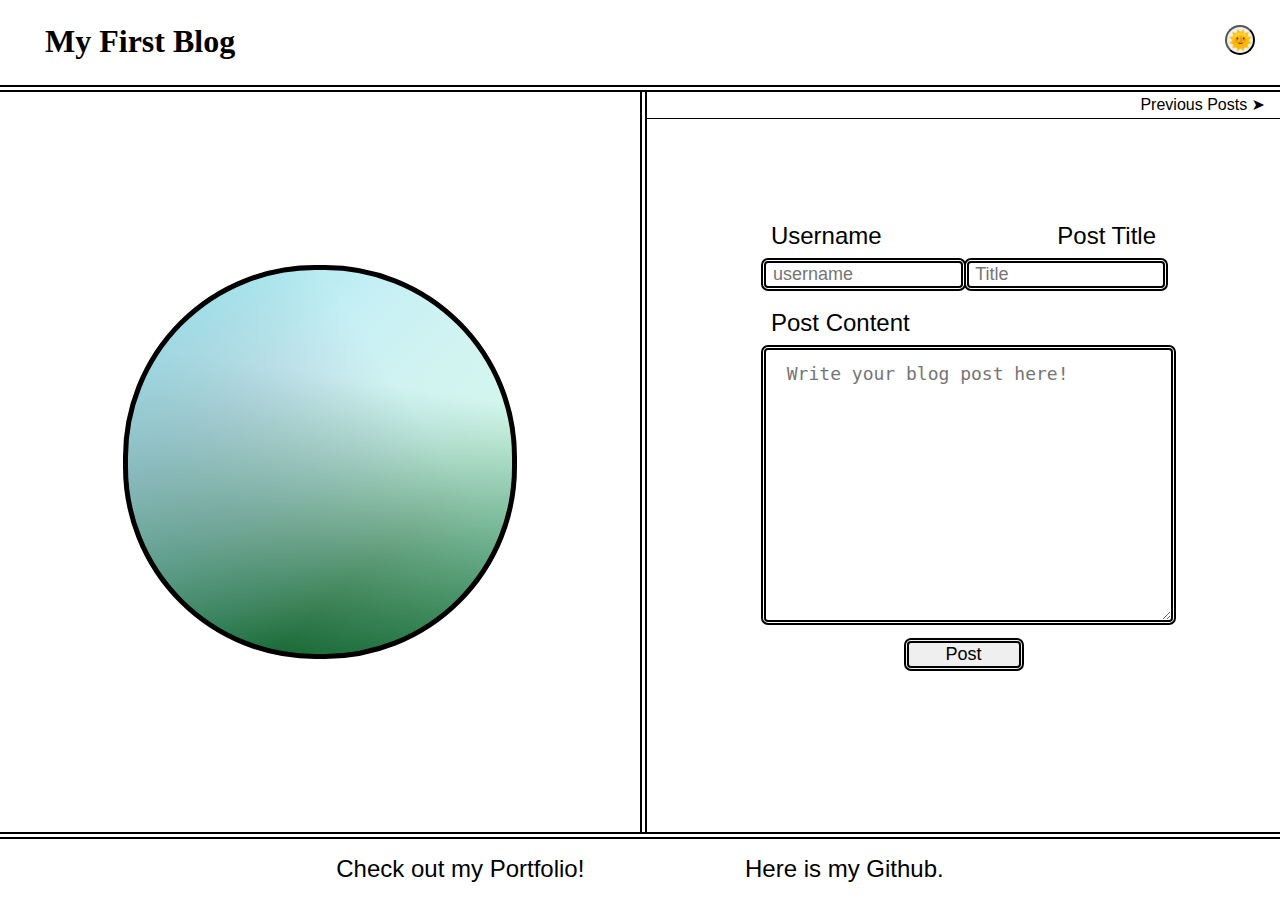
<file: index.html>
<!DOCTYPE html>
<html lang="en">
<head>
    <meta charset="UTF-8">
    <meta name="viewport" content="width=device-width, initial-scale=1.0">
    <link rel="stylesheet" href="./assets/css/reset.css" />
    <link rel="stylesheet" href="./assets/css/style.css" />
    <link rel="stylesheet" href="./assets/css/main.css" />
    <title>Personal Blog</title>
    <script defer src="./assets/js/main.js"></script>
</head>
<body class="light">
    <script src="./assets/js/set-theme.js"></script>
    <header>
        <h1>My First Blog</h1>
        <button type="button" id="theme-button"></button>
    </header>
    <main>
        <!-- Circle with Colors -->
        <aside>
            <figure></figure>
        </aside>
        <!-- Form Section -->
        <section>
            <header><a href="./blog.html">Previous Posts &#10148</a></header>
            <form>
                <div class="form-div">
                    <label for="username">Username</label>
                    <input type="text" name="username" id="username" placeholder=" username" />
                </div>
                <div class="form-div">
                    <label for="title">Post Title</label>
                    <input type="text" name="title" id="title" placeholder=" Title" />
                </div>
                <div class="form-div">
                    <label for="blog-post">Post Content</label>
                    <textarea name="blog-post" id="blog-post" placeholder=" Write your blog post here!"></textarea>
                </div>
                <div class="form-div"><button type="submit" id="submit">Post</button></div>
            </form>
        </section>
    </main>
    <!-- Links -->
    <footer>
        <a href="https://jtschams.github.io/Portfolio">Check out my Portfolio!</a>
        <a href="https://www.github.com/jtschams">Here is my Github.</a>
    </footer>
</body>
</html>
</file>
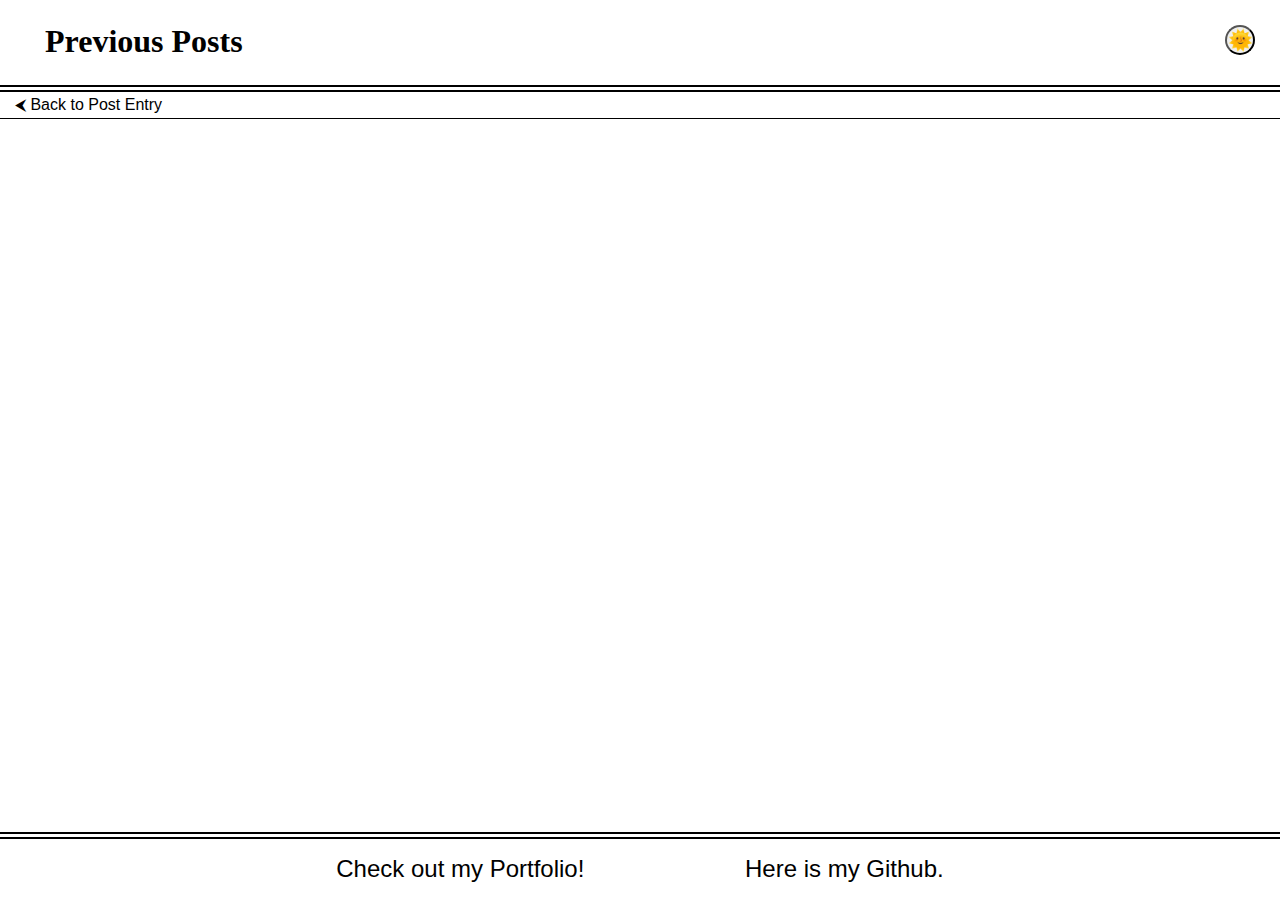
<file: blog.html>
<!DOCTYPE html>
<html lang="en">
<head>
    <meta charset="UTF-8">
    <meta name="viewport" content="width=device-width, initial-scale=1.0">
    <link rel="stylesheet" href="./assets/css/reset.css" />
    <link rel="stylesheet" href="./assets/css/style.css" />
    <link rel="stylesheet" href="./assets/css/blog.css" />
    <title>Blog Posts</title>
    <script defer src="./assets/js/blog.js"></script>
</head>
<body class="light">
    <script src="./assets/js/set-theme.js"></script>
    <header>
        <h1>Previous Posts</h1>
        <button type="button" id="theme-button"></button>
    </header>
    <main>
        <header><a href="./index.html">&#11164 Back to Post Entry</a></header>
        <section id="post-list">
            <!-- Posts will be created here via JavaScript -->
        </section>
    </main>
    <footer>
        <a href="https://jtschams.github.io/Portfolio">Check out my Portfolio!</a>
        <a href="https://www.github.com/jtschams">Here is my Github.</a>
    </footer>
</body>
</html>
</file>
<file: assets/css/style.css>
/* Shared CSS */

* {
    transition: all .5s;
}

body > header {
    border-bottom: 7px double;
    height: 75px;
}

body {
    font-family: Helvetica, 'Segoe UI', Verdana, system-ui;
    font-size: 16px;
    transition: none;
}

button {
    cursor: pointer;
}

h1 {
    display: inline-block;
    margin: 20px 0px 20px 40px;
    font-size: 200%;
    font-family: Georgia, 'Times New Roman', Times, serif;
    font-weight: 600;
}

h2, h3, label {
    font-family: Arial, Calibri, sans-serif;
    font-size: 150%;
}

#theme-button {
    float: right;
    position: relative;
    height: 30px;
    width: 30px;
    margin: 20px;
    border-radius: 15px;
    font-size: 20px;
}

header {
    border-bottom: 1px solid;
    padding: 5px;
    min-height: 16px;
}

a {
    color: inherit;
    text-decoration: none;
    cursor: pointer;
    margin: 0px 10px;
}

main {
    min-height: calc(100vh - 160px);
}

footer {
    display: flex;
    justify-content: space-around;
    align-items: center;
    height: 60px;
    font-size: 150%;
    padding: 0 20%;
    border-top: 7px double;
}

footer a {
    font-family: 'Franklin Gothic Medium', Calibri, sans-serif;
}

/* Light and Dark Modes */

.light {
    background-color: white;
    border-color: black;
    color: black; 
}

.light button {
    background-color: #222222;
    color: white;
    border-color: white;
}

#theme-button::after {
    position: absolute;
    content: '\1F31E';
    bottom: 1px;
    right: 0px;
}

.dark {
    background-color: black;
    border-color: white;
    color: white;
}

.dark a {
    color: white;
}

.dark input, .dark textarea {
    background-color: #111111;
    border-color: white;
    color: white;
}

.dark #theme-button::after {
    position: absolute;
    content: '\1F31C';
    bottom: 1px;
    right: 1px;
}
</file>
<file: assets/css/main.css>
main {
    display: flex;
}

/* Left Side Circle */

aside {
    display: inline-block;
    border-right: 7px double;
    min-height: calc(100vh - 160px);
    width: 50vw;
    margin: 0;
}

figure {
    height: 30vw;
    width: 30vw;
    border-radius: 15vw;
    margin: calc(50vh - 15vw - 85px) calc(10vw - 5px);
    border: 5px solid;
}

/* Right Side */

section {
    display: inline-block;
    width: 50vw;
    height: calc(100vh - 160px)
}

header a {
    float: right;
}

/* Form */

form {
    display: flex;
    flex-wrap: wrap;
    justify-content: center;
    margin: 15% 10% 0;
}

.form-div {
    width: 40%;
    margin-bottom: 10px;
}

.form-div:nth-child(3) {
    width:80%;
}

.form-div:nth-child(2) {
    text-align: right;
}

.form-div:last-child {
    text-align: center;
}

.form-div button {
    font-size: 24px;
    width: 120px;
}

.form-div button, input, textarea {
    border: 5px double;
    border-radius: 7px;
    font-size: 18px;
}

label {
    display: block;
    padding: 10px;
}

input {
    max-width: calc(100% - 12px);
}

textarea {
    width: calc(100% - 20px);
    height: calc(30vh - 20px);
    line-height: 150%;
    padding: 10px;
}
</file>
<file: assets/css/blog.css>
article {
    position: relative;
    margin: 20px 25vw 3.5em 15vw;
    border: 5px double;
    border-radius: 5px;
}

h2 {
    margin: 20px 50px 10px 30px;
}

h3 {
    position: absolute;
    bottom: -1.5em;
    left: 50px;
}

p {
    margin: 10px;
    line-height: 150%;
    font-family: Helvetica, 'Segoe UI', Verdana, system-ui;
}

#post-list {
    padding-bottom: 1px;
}
</file>
